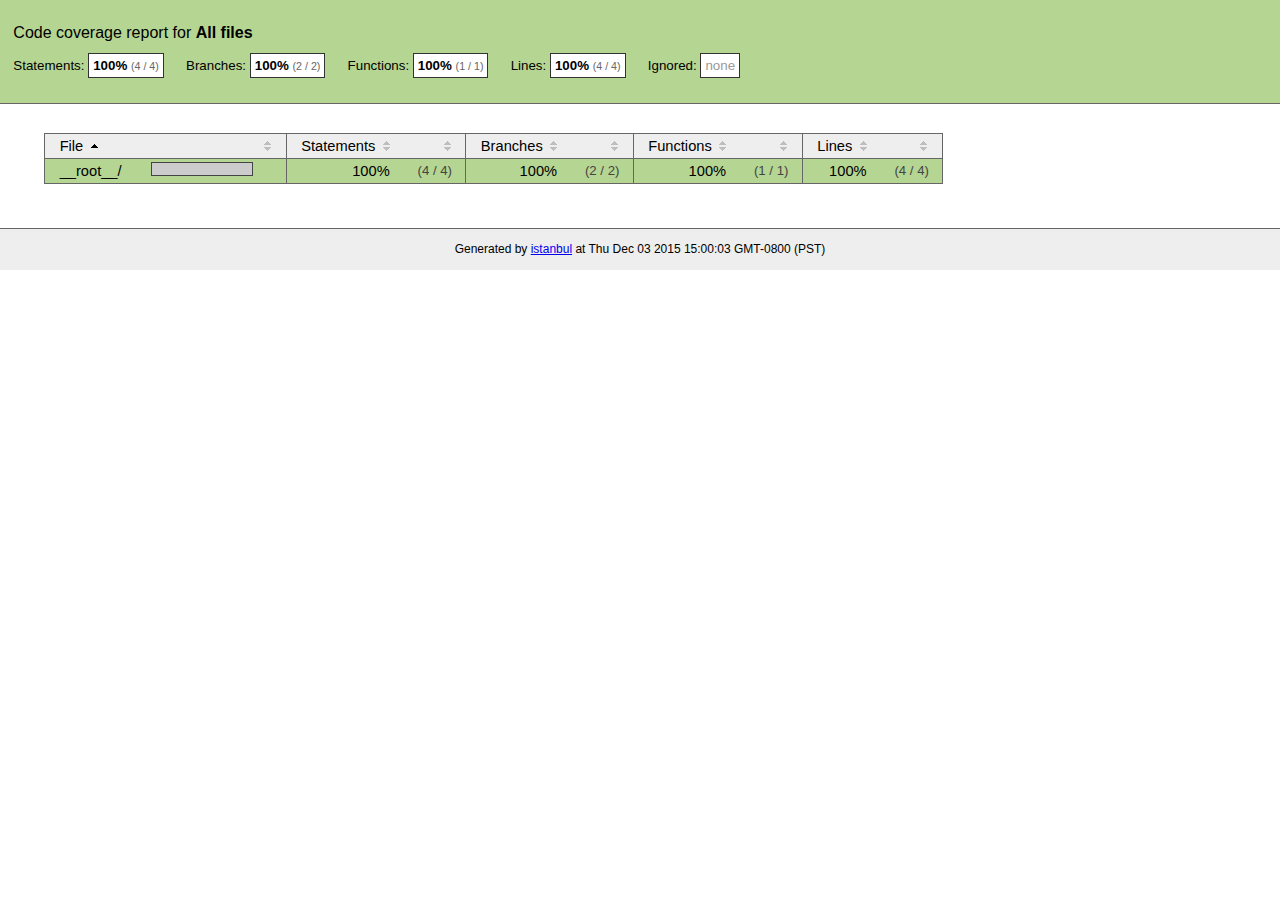
<file: backend/node_modules/unique-filename/coverage/index.html>
<!doctype html>
<html lang="en">
<head>
    <title>Code coverage report for All files</title>
    <meta charset="utf-8">
    <link rel="stylesheet" href="prettify.css">
    <link rel="stylesheet" href="base.css">
    <style type='text/css'>
        div.coverage-summary .sorter {
            background-image: url(sort-arrow-sprite.png);
        }
    </style>
</head>
<body>
<div class="header high">
    <h1>Code coverage report for <span class="entity">All files</span></h1>
    <h2>
        Statements: <span class="metric">100% <small>(4 / 4)</small></span> &nbsp;&nbsp;&nbsp;&nbsp;
        Branches: <span class="metric">100% <small>(2 / 2)</small></span> &nbsp;&nbsp;&nbsp;&nbsp;
        Functions: <span class="metric">100% <small>(1 / 1)</small></span> &nbsp;&nbsp;&nbsp;&nbsp;
        Lines: <span class="metric">100% <small>(4 / 4)</small></span> &nbsp;&nbsp;&nbsp;&nbsp;
        Ignored: <span class="metric"><span class="ignore-none">none</span></span> &nbsp;&nbsp;&nbsp;&nbsp;
    </h2>
    <div class="path"></div>
</div>
<div class="body">
<div class="coverage-summary">
<table>
<thead>
<tr>
   <th data-col="file" data-fmt="html" data-html="true" class="file">File</th>
   <th data-col="pic" data-type="number" data-fmt="html" data-html="true" class="pic"></th>
   <th data-col="statements" data-type="number" data-fmt="pct" class="pct">Statements</th>
   <th data-col="statements_raw" data-type="number" data-fmt="html" class="abs"></th>
   <th data-col="branches" data-type="number" data-fmt="pct" class="pct">Branches</th>
   <th data-col="branches_raw" data-type="number" data-fmt="html" class="abs"></th>
   <th data-col="functions" data-type="number" data-fmt="pct" class="pct">Functions</th>
   <th data-col="functions_raw" data-type="number" data-fmt="html" class="abs"></th>
   <th data-col="lines" data-type="number" data-fmt="pct" class="pct">Lines</th>
   <th data-col="lines_raw" data-type="number" data-fmt="html" class="abs"></th>
</tr>
</thead>
<tbody><tr>
	<td class="file high" data-value="__root__/"><a href="__root__/index.html">__root__/</a></td>
	<td data-value="100" class="pic high"><span class="cover-fill cover-full" style="width: 100px;"></span><span class="cover-empty" style="width:0px;"></span></td>
	<td data-value="100" class="pct high">100%</td>
	<td data-value="4" class="abs high">(4&nbsp;/&nbsp;4)</td>
	<td data-value="100" class="pct high">100%</td>
	<td data-value="2" class="abs high">(2&nbsp;/&nbsp;2)</td>
	<td data-value="100" class="pct high">100%</td>
	<td data-value="1" class="abs high">(1&nbsp;/&nbsp;1)</td>
	<td data-value="100" class="pct high">100%</td>
	<td data-value="4" class="abs high">(4&nbsp;/&nbsp;4)</td>
	</tr>

</tbody>
</table>
</div>
</div>
<div class="footer">
    <div class="meta">Generated by <a href="http://istanbul-js.org/" target="_blank">istanbul</a> at Thu Dec 03 2015 15:00:03 GMT-0800 (PST)</div>
</div>
<script src="prettify.js"></script>
<script>
window.onload = function () {
        if (typeof prettyPrint === 'function') {
            prettyPrint();
        }
};
</script>
<script src="sorter.js"></script>
</body>
</html>
</file>
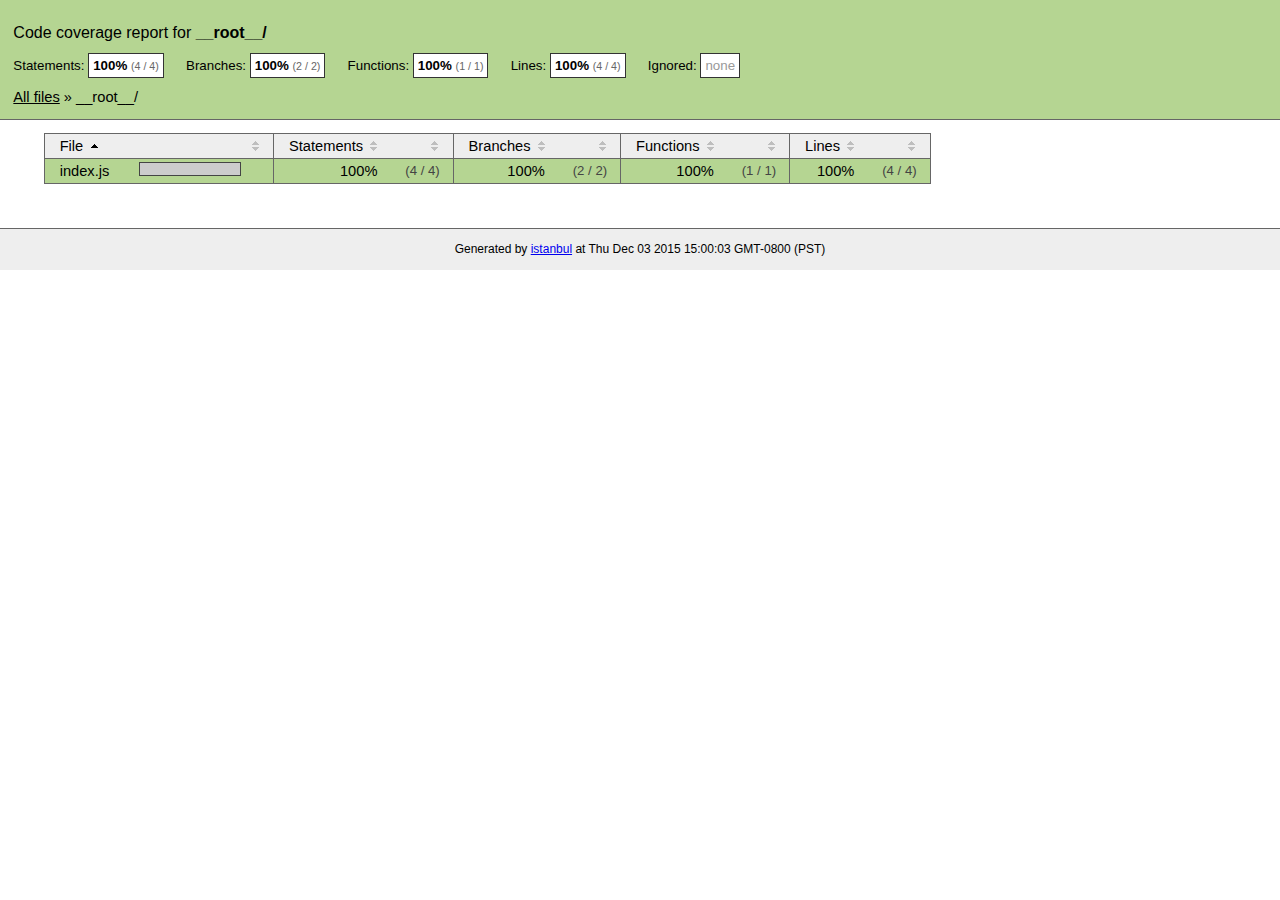
<file: backend/node_modules/unique-filename/coverage/__root__/index.html>
<!doctype html>
<html lang="en">
<head>
    <title>Code coverage report for __root__/</title>
    <meta charset="utf-8">
    <link rel="stylesheet" href="../prettify.css">
    <link rel="stylesheet" href="../base.css">
    <style type='text/css'>
        div.coverage-summary .sorter {
            background-image: url(../sort-arrow-sprite.png);
        }
    </style>
</head>
<body>
<div class="header high">
    <h1>Code coverage report for <span class="entity">__root__/</span></h1>
    <h2>
        Statements: <span class="metric">100% <small>(4 / 4)</small></span> &nbsp;&nbsp;&nbsp;&nbsp;
        Branches: <span class="metric">100% <small>(2 / 2)</small></span> &nbsp;&nbsp;&nbsp;&nbsp;
        Functions: <span class="metric">100% <small>(1 / 1)</small></span> &nbsp;&nbsp;&nbsp;&nbsp;
        Lines: <span class="metric">100% <small>(4 / 4)</small></span> &nbsp;&nbsp;&nbsp;&nbsp;
        Ignored: <span class="metric"><span class="ignore-none">none</span></span> &nbsp;&nbsp;&nbsp;&nbsp;
    </h2>
    <div class="path"><a href="../index.html">All files</a> &#187; __root__/</div>
</div>
<div class="body">
<div class="coverage-summary">
<table>
<thead>
<tr>
   <th data-col="file" data-fmt="html" data-html="true" class="file">File</th>
   <th data-col="pic" data-type="number" data-fmt="html" data-html="true" class="pic"></th>
   <th data-col="statements" data-type="number" data-fmt="pct" class="pct">Statements</th>
   <th data-col="statements_raw" data-type="number" data-fmt="html" class="abs"></th>
   <th data-col="branches" data-type="number" data-fmt="pct" class="pct">Branches</th>
   <th data-col="branches_raw" data-type="number" data-fmt="html" class="abs"></th>
   <th data-col="functions" data-type="number" data-fmt="pct" class="pct">Functions</th>
   <th data-col="functions_raw" data-type="number" data-fmt="html" class="abs"></th>
   <th data-col="lines" data-type="number" data-fmt="pct" class="pct">Lines</th>
   <th data-col="lines_raw" data-type="number" data-fmt="html" class="abs"></th>
</tr>
</thead>
<tbody><tr>
	<td class="file high" data-value="index.js"><a href="index.js.html">index.js</a></td>
	<td data-value="100" class="pic high"><span class="cover-fill cover-full" style="width: 100px;"></span><span class="cover-empty" style="width:0px;"></span></td>
	<td data-value="100" class="pct high">100%</td>
	<td data-value="4" class="abs high">(4&nbsp;/&nbsp;4)</td>
	<td data-value="100" class="pct high">100%</td>
	<td data-value="2" class="abs high">(2&nbsp;/&nbsp;2)</td>
	<td data-value="100" class="pct high">100%</td>
	<td data-value="1" class="abs high">(1&nbsp;/&nbsp;1)</td>
	<td data-value="100" class="pct high">100%</td>
	<td data-value="4" class="abs high">(4&nbsp;/&nbsp;4)</td>
	</tr>

</tbody>
</table>
</div>
</div>
<div class="footer">
    <div class="meta">Generated by <a href="http://istanbul-js.org/" target="_blank">istanbul</a> at Thu Dec 03 2015 15:00:03 GMT-0800 (PST)</div>
</div>
<script src="../prettify.js"></script>
<script>
window.onload = function () {
        if (typeof prettyPrint === 'function') {
            prettyPrint();
        }
};
</script>
<script src="../sorter.js"></script>
</body>
</html>
</file>
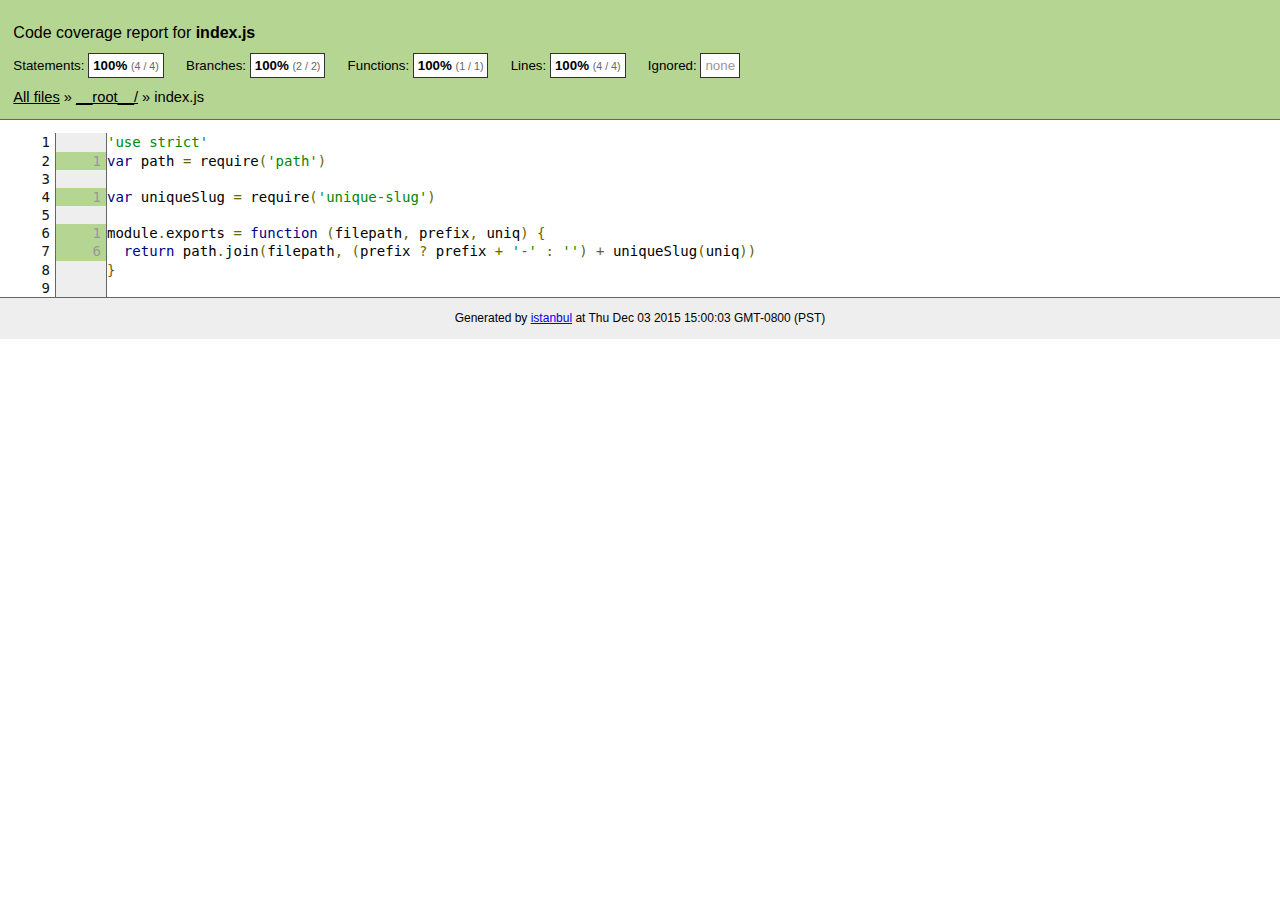
<file: backend/node_modules/unique-filename/coverage/__root__/index.js.html>
<!doctype html>
<html lang="en">
<head>
    <title>Code coverage report for index.js</title>
    <meta charset="utf-8">
    <link rel="stylesheet" href="../prettify.css">
    <link rel="stylesheet" href="../base.css">
    <style type='text/css'>
        div.coverage-summary .sorter {
            background-image: url(../sort-arrow-sprite.png);
        }
    </style>
</head>
<body>
<div class="header high">
    <h1>Code coverage report for <span class="entity">index.js</span></h1>
    <h2>
        Statements: <span class="metric">100% <small>(4 / 4)</small></span> &nbsp;&nbsp;&nbsp;&nbsp;
        Branches: <span class="metric">100% <small>(2 / 2)</small></span> &nbsp;&nbsp;&nbsp;&nbsp;
        Functions: <span class="metric">100% <small>(1 / 1)</small></span> &nbsp;&nbsp;&nbsp;&nbsp;
        Lines: <span class="metric">100% <small>(4 / 4)</small></span> &nbsp;&nbsp;&nbsp;&nbsp;
        Ignored: <span class="metric"><span class="ignore-none">none</span></span> &nbsp;&nbsp;&nbsp;&nbsp;
    </h2>
    <div class="path"><a href="../index.html">All files</a> &#187; <a href="index.html">__root__/</a> &#187; index.js</div>
</div>
<div class="body">
<pre><table class="coverage">
<tr><td class="line-count">1
2
3
4
5
6
7
8
9</td><td class="line-coverage"><span class="cline-any cline-neutral">&nbsp;</span>
<span class="cline-any cline-yes">1</span>
<span class="cline-any cline-neutral">&nbsp;</span>
<span class="cline-any cline-yes">1</span>
<span class="cline-any cline-neutral">&nbsp;</span>
<span class="cline-any cline-yes">1</span>
<span class="cline-any cline-yes">6</span>
<span class="cline-any cline-neutral">&nbsp;</span>
<span class="cline-any cline-neutral">&nbsp;</span></td><td class="text"><pre class="prettyprint lang-js">'use strict'
var path = require('path')
&nbsp;
var uniqueSlug = require('unique-slug')
&nbsp;
module.exports = function (filepath, prefix, uniq) {
  return path.join(filepath, (prefix ? prefix + '-' : '') + uniqueSlug(uniq))
}
&nbsp;</pre></td></tr>
</table></pre>

</div>
<div class="footer">
    <div class="meta">Generated by <a href="http://istanbul-js.org/" target="_blank">istanbul</a> at Thu Dec 03 2015 15:00:03 GMT-0800 (PST)</div>
</div>
<script src="../prettify.js"></script>
<script>
window.onload = function () {
        if (typeof prettyPrint === 'function') {
            prettyPrint();
        }
};
</script>
<script src="../sorter.js"></script>
</body>
</html>
</file>
<file: backend/node_modules/unique-filename/coverage/prettify.css>
.pln{color:#000}@media screen{.str{color:#080}.kwd{color:#008}.com{color:#800}.typ{color:#606}.lit{color:#066}.pun,.opn,.clo{color:#660}.tag{color:#008}.atn{color:#606}.atv{color:#080}.dec,.var{color:#606}.fun{color:red}}@media print,projection{.str{color:#060}.kwd{color:#006;font-weight:bold}.com{color:#600;font-style:italic}.typ{color:#404;font-weight:bold}.lit{color:#044}.pun,.opn,.clo{color:#440}.tag{color:#006;font-weight:bold}.atn{color:#404}.atv{color:#060}}pre.prettyprint{padding:2px;border:1px solid #888}ol.linenums{margin-top:0;margin-bottom:0}li.L0,li.L1,li.L2,li.L3,li.L5,li.L6,li.L7,li.L8{list-style-type:none}li.L1,li.L3,li.L5,li.L7,li.L9{background:#eee}
</file>
<file: backend/node_modules/unique-filename/coverage/base.css>
body, html {
    margin:0; padding: 0;
}
body {
    font-family: Helvetica Neue, Helvetica,Arial;
    font-size: 10pt;
}
div.header, div.footer {
    background: #eee;
    padding: 1em;
}
div.header {
    z-index: 100;
    position: fixed;
    top: 0;
    border-bottom: 1px solid #666;
    width: 100%;
}
div.footer {
    border-top: 1px solid #666;
}
div.body {
    margin-top: 10em;
}
div.meta {
    font-size: 90%;
    text-align: center;
}
h1, h2, h3 {
    font-weight: normal;
}
h1 {
    font-size: 12pt;
}
h2 {
    font-size: 10pt;
}
pre {
    font-family: Consolas, Menlo, Monaco, monospace;
    margin: 0;
    padding: 0;
    line-height: 1.3;
    font-size: 14px;
    -moz-tab-size: 2;
    -o-tab-size:  2;
    tab-size: 2;
}

div.path { font-size: 110%; }
div.path a:link, div.path a:visited { color: #000; }
table.coverage { border-collapse: collapse; margin:0; padding: 0 }

table.coverage td {
    margin: 0;
    padding: 0;
    color: #111;
    vertical-align: top;
}
table.coverage td.line-count {
    width: 50px;
    text-align: right;
    padding-right: 5px;
}
table.coverage td.line-coverage {
    color: #777 !important;
    text-align: right;
    border-left: 1px solid #666;
    border-right: 1px solid #666;
}

table.coverage td.text {
}

table.coverage td span.cline-any {
    display: inline-block;
    padding: 0 5px;
    width: 40px;
}
table.coverage td span.cline-neutral {
    background: #eee;
}
table.coverage td span.cline-yes {
    background: #b5d592;
    color: #999;
}
table.coverage td span.cline-no {
    background: #fc8c84;
}

.cstat-yes { color: #111; }
.cstat-no { background: #fc8c84; color: #111; }
.fstat-no { background: #ffc520; color: #111 !important; }
.cbranch-no { background:  yellow !important; color: #111; }

.cstat-skip { background: #ddd; color: #111; }
.fstat-skip { background: #ddd; color: #111 !important; }
.cbranch-skip { background: #ddd !important; color: #111; }

.missing-if-branch {
    display: inline-block;
    margin-right: 10px;
    position: relative;
    padding: 0 4px;
    background: black;
    color: yellow;
}

.skip-if-branch {
    display: none;
    margin-right: 10px;
    position: relative;
    padding: 0 4px;
    background: #ccc;
    color: white;
}

.missing-if-branch .typ, .skip-if-branch .typ {
    color: inherit !important;
}

.entity, .metric { font-weight: bold; }
.metric { display: inline-block; border: 1px solid #333; padding: 0.3em; background: white; }
.metric small { font-size: 80%; font-weight: normal; color: #666; }

div.coverage-summary table { border-collapse: collapse; margin: 3em; font-size: 110%; }
div.coverage-summary td, div.coverage-summary table  th { margin: 0; padding: 0.25em 1em; border-top: 1px solid #666; border-bottom: 1px solid #666; }
div.coverage-summary th { text-align: left; border: 1px solid #666; background: #eee; font-weight: normal; }
div.coverage-summary th.file { border-right: none !important; }
div.coverage-summary th.pic { border-left: none !important; text-align: right; }
div.coverage-summary th.pct { border-right: none !important; }
div.coverage-summary th.abs { border-left: none !important; text-align: right; }
div.coverage-summary td.pct { text-align: right; border-left: 1px solid #666; }
div.coverage-summary td.abs { text-align: right; font-size: 90%; color: #444; border-right: 1px solid #666; }
div.coverage-summary td.file { border-left: 1px solid #666; white-space: nowrap;  }
div.coverage-summary td.pic { min-width: 120px !important;  }
div.coverage-summary a:link { text-decoration: none; color: #000; }
div.coverage-summary a:visited { text-decoration: none; color: #777; }
div.coverage-summary a:hover { text-decoration: underline; }
div.coverage-summary tfoot td { border-top: 1px solid #666; }

div.coverage-summary .sorter {
    height: 10px;
    width: 7px;
    display: inline-block;
    margin-left: 0.5em;
    background: url(sort-arrow-sprite.png) no-repeat scroll 0 0 transparent;
}
div.coverage-summary .sorted .sorter {
    background-position: 0 -20px;
}
div.coverage-summary .sorted-desc .sorter {
    background-position: 0 -10px;
}

.high { background: #b5d592 !important; }
.medium { background: #ffe87c !important; }
.low { background: #fc8c84 !important; }

span.cover-fill, span.cover-empty {
    display:inline-block;
    border:1px solid #444;
    background: white;
    height: 12px;
}
span.cover-fill {
    background: #ccc;
    border-right: 1px solid #444;
}
span.cover-empty {
    background: white;
    border-left: none;
}
span.cover-full {
    border-right: none !important;
}
pre.prettyprint {
    border: none !important;
    padding: 0 !important;
    margin: 0 !important;
}
.com { color: #999 !important; }
.ignore-none { color: #999; font-weight: normal; }
</file>
